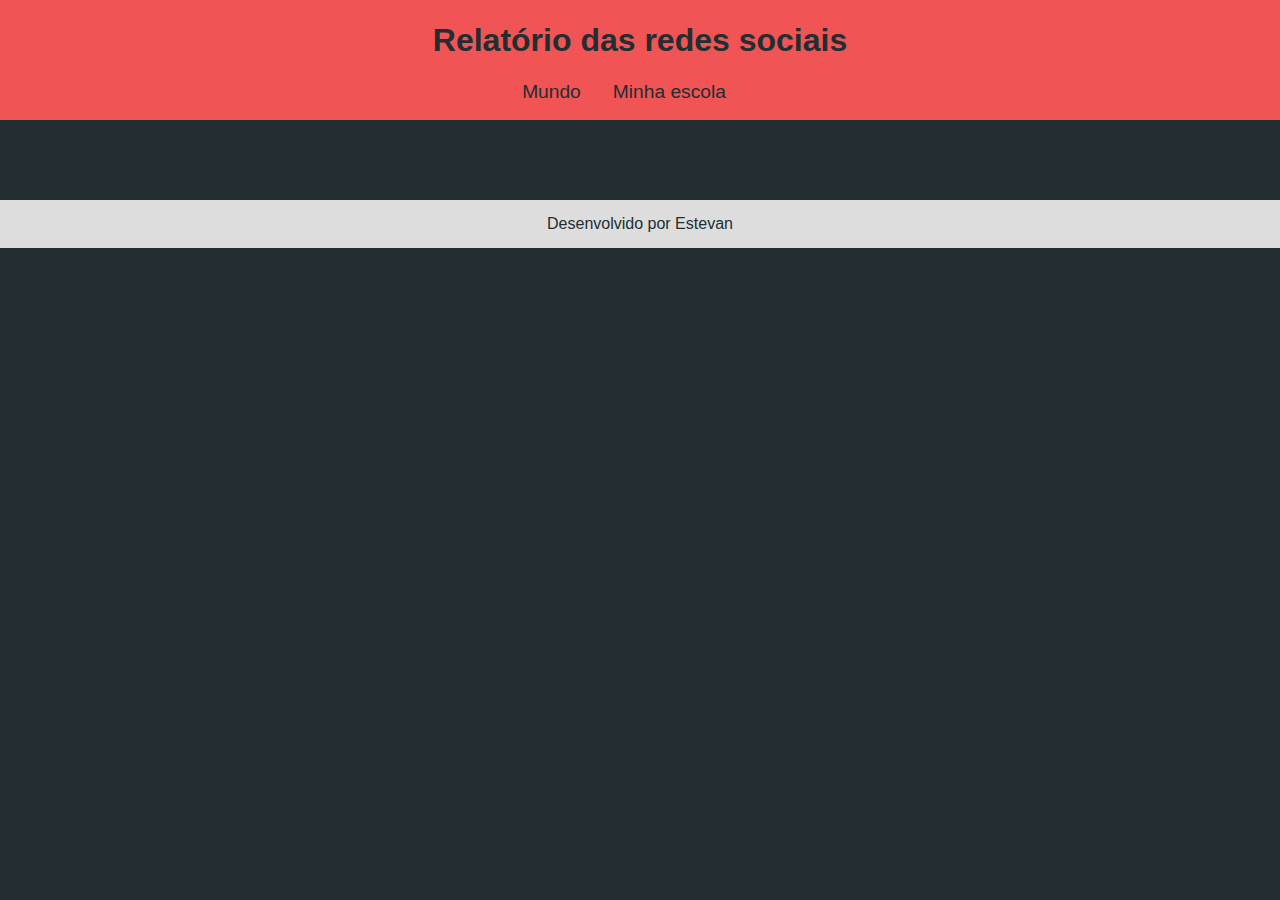
<file: index.html>
<!DOCTYPE html>
<html lang="pt-br">
<head>
    <meta charset="UTF-8">
    <meta name="viewport" content="width=device-width, initial-scale=1.0">
    <title>Redes Sociais</title>
    <link rel="stylesheet" href="style.css">
    <script src="https://cdn.plot.ly/plotly-2.27.0.min.js" charset="utf-8"></script>
</head>
<body>
    <header>
        <h1>Relatório das redes sociais</h1>
        <nav>
            <a href="index.html">Mundo</a>
            <a href="minha-escola.html">Minha escola</a>
        </nav>
    </header>
    <main class="graficos-section">
        <section id="graficos-container" class="graficos-container">
            <!-- crie os gráficos/texto aqui -->
        </section>
    </main>
    <footer>
        <p>Desenvolvido por Estevan</p>
    </footer>
    <script type="module" src="graficos/common.js"></script>
    <script type="module" src="graficos/informacoesGlobais.js"></script>
    <script type="module" src="graficos/quantidadeUsuarios.js"></script>
    <script type="module" src="graficos/redesFavoritasMundo.js"></script>

</body>
</html>
</file>
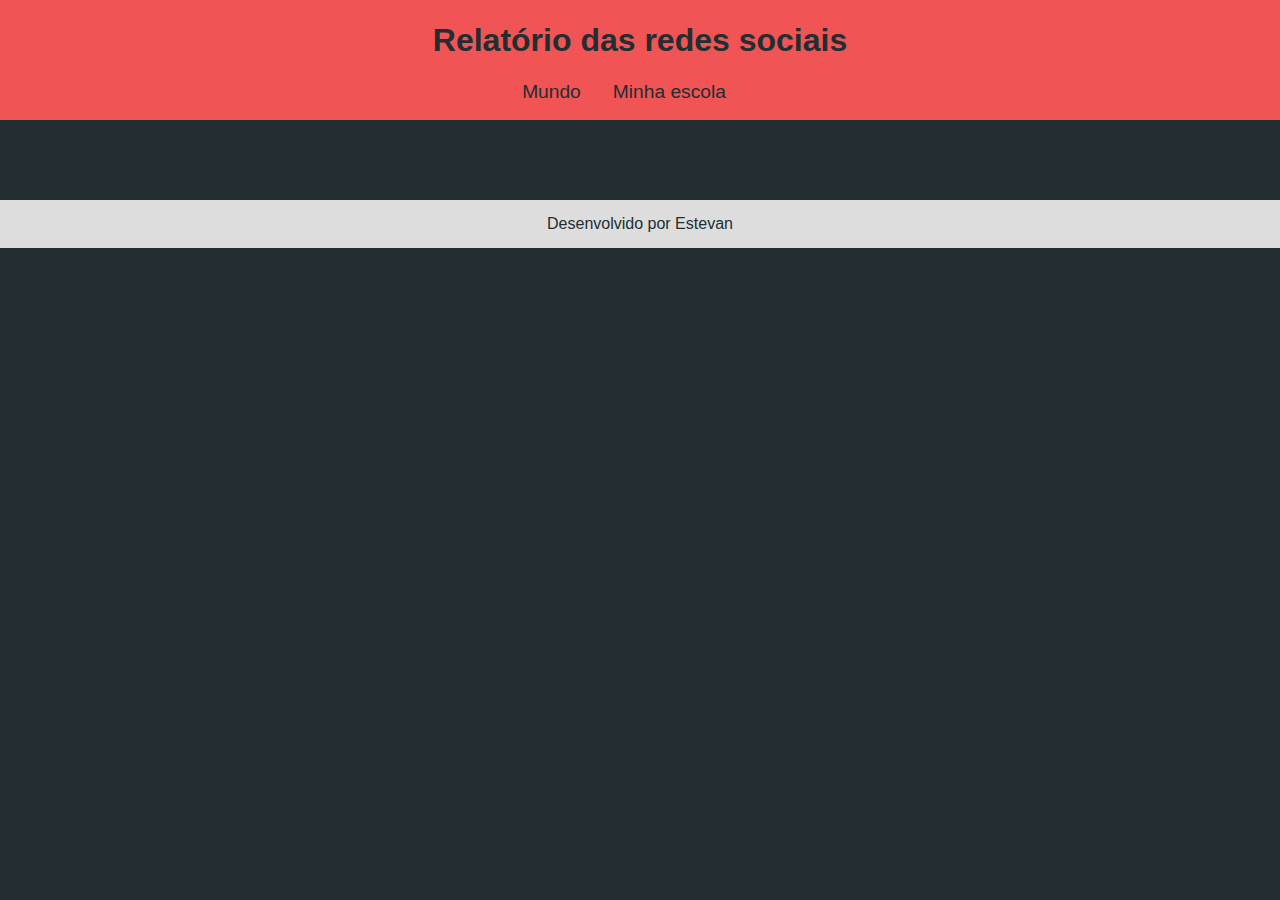
<file: minha-escola.html>
<!DOCTYPE html>
<html lang="pt-br">
<head>
    <meta charset="UTF-8">
    <meta name="viewport" content="width=device-width, initial-scale=1.0">
    <title>Redes Sociais - Minha escola</title>
    <link rel="stylesheet" href="style.css">
    <script src="https://cdn.plot.ly/plotly-2.27.0.min.js" charset="utf-8"></script>
</head>
<body>
    <header>
        <h1>Relatório das redes sociais</h1>
        <nav>
            <a href="index.html">Mundo</a>
            <a href="minha-escola.html">Minha escola</a>
        </nav>
    </header>
    <main class="graficos-section">
        <section id="graficos-container" class="graficos-container">
            <!-- crie os gráficos/texto aqui -->
        </section>
    </main>
    <footer>
        <p>Desenvolvido por Estevan</p>
    </footer>
    <script type="module" src="graficos/common.js"></script>
    <script type="module" src="graficos/redesSociaisMinhaEscola.js"></script>
</body>
</html>
</file>
<file: style.css>
@import url('https://fonts.googleapis.com/css2?family=Afacad+Flux:wght@100..1000&display=swap');

:root {
    --bg-color: #222e31;
    --primary-color: #DDDDDD;
    --secondary-color: #f05454;
    --font: "Afacad", sans-serif;
}

body {
    background-color: var(--bg-color);
    color: var(--primary-color);
    font-family: var(--font);
    height: 100vh;
    margin: 0;
}

header {
    background-color: var(--secondary-color);
    text-align: center;
    padding: 1px;
}

h1 {
    font-size: 2rem;
    color: var(--bg-color);
    font-weight: 700;
}

nav {
    display: flex;
    justify-content: center;
    font-weight: 400;
}

nav a {
    text-decoration: none;
    color: var(--bg-color);
    margin: 0 2rem 1rem 0rem;
    font-size: 1.2rem;
}

nav a:hover {
    text-decoration: underline;
    transform: scale(0.90);
    transition: transform 0.1s;
}

.graficos-container {
    margin: 5rem;
}

.grafico {
    margin-top: 3rem;
}

.graficos-container__texto {
    font-size: 1.3rem;
    text-align: center;
    padding: 2rem;
    border: var(--secondary-color) solid 2px;
}

span {
    font-weight: bold;
    color: var(--secondary-color);
}

footer {
    display: flex;
    align-items: center;
    justify-content: center;
    background-color: var(--primary-color);
    color: var(--bg-color);
    width: 100%;
    height: 3rem;
    margin-top: 2rem;
}
</file>
